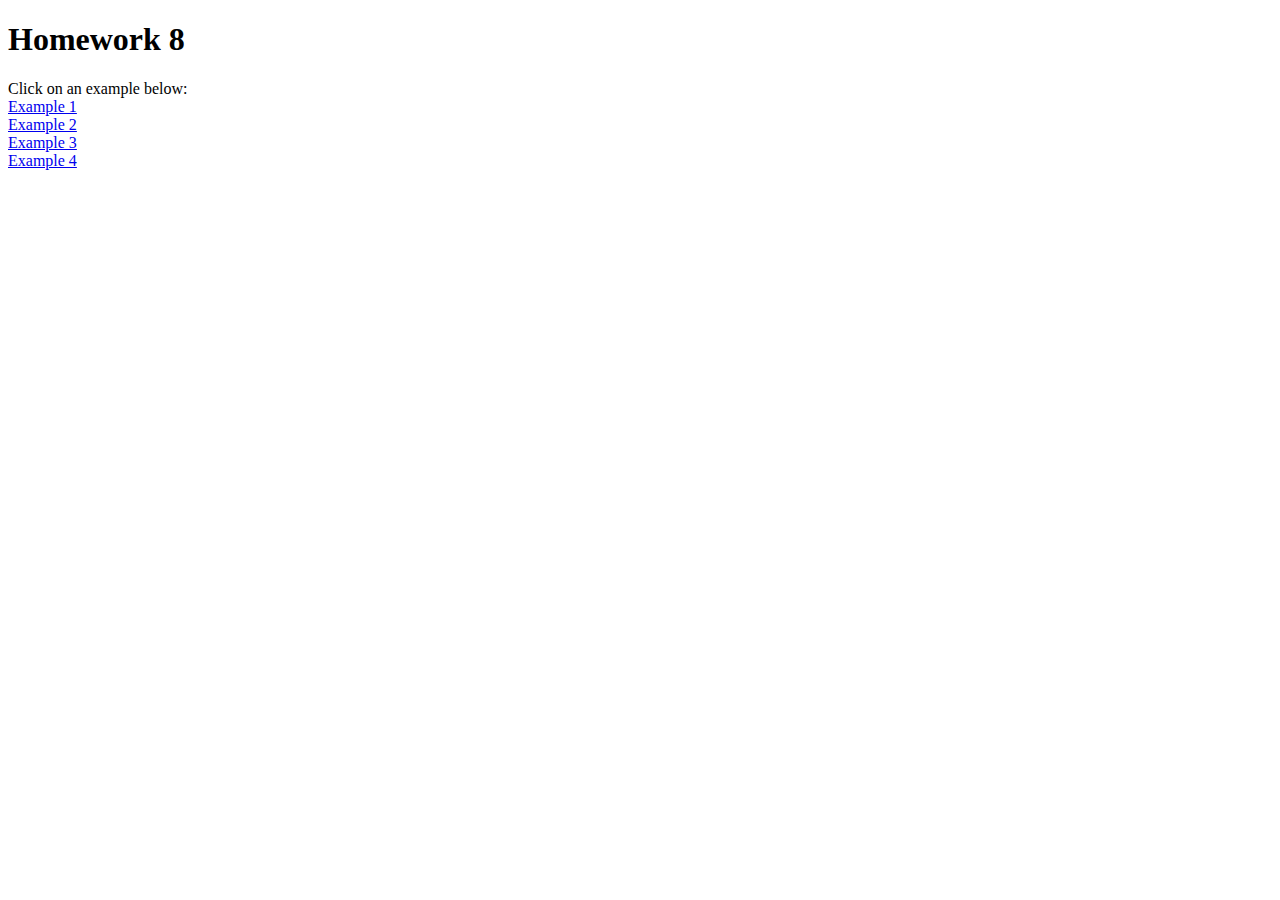
<file: html/index.html>
<!DOCTYPE html>
<html lang="en">
<head>
    <meta charset="UTF-8">
    <meta http-equiv="X-UA-Compatible" content="IE=edge">
    <meta name="viewport" content="width=device-width, initial-scale=1.0">
    <title>Khang's Tutorial 5</title>
</head>
<body>
    <h1>Homework 8</h1>
    Click on an example below: <br>
    <a href="../html/ex1.html">Example 1</a> <br>
    <a href="../html/ex2.html">Example 2</a> <br>
    <a href="../html/ex3.html">Example 3</a> <br>
    <a href="../html/ex4.html">Example 4</a> <br>
 
    <link rel="stylesheet" href="../css/style.css">
    <link rel="jspage1" href="../js/ex1.js">
    <link rel="jspage2" href="../js/ex2.js">
    <link rel="stylesheet" href="../js/ex3.js">
    <link rel="stylesheet" href="../js/ex4.js">

   


</body>
</html>
</file>
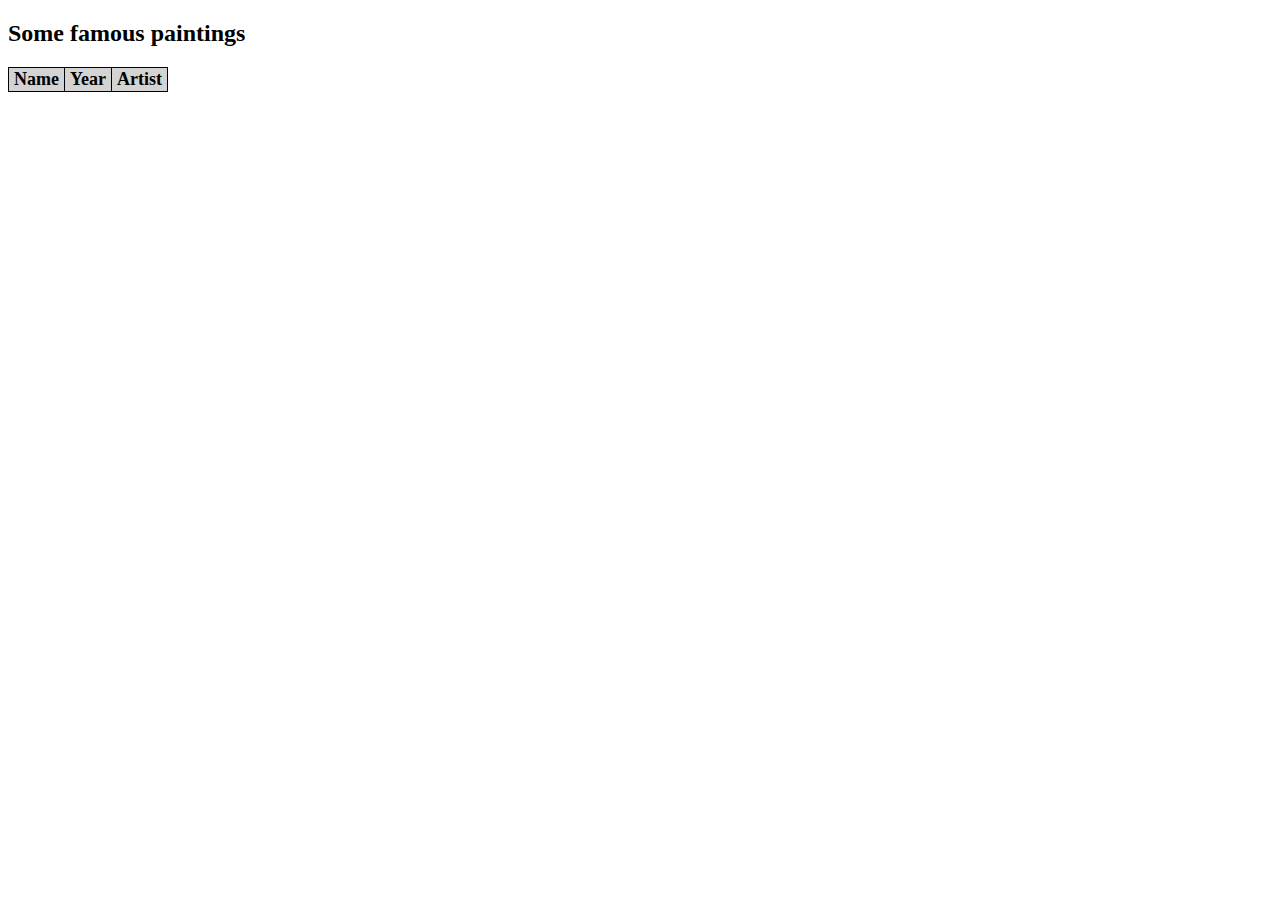
<file: html/ex1.html>
<!DOCTYPE html>
<html lang="en">

<head>
    <meta charset="UTF-8">
    <meta http-equiv="X-UA-Compatible" content="IE=edge">
    <meta name="viewport" content="width=device-width, initial-scale=1.0">
    <title>Chapter 21</title>
    <link rel="stylesheet" href="../css/style.css">
    <link rel="stylesheet" href="../js/ex1.js">
</head>

<body>
    <h2>Some famous paintings</h2>
    <table id="paintings">
        <tr>
            <th>Name</th>
            <th>Year</th>
            <th>Artist</th>
        </tr>
    </table>

    <script src="../js/ex1.js"></script>
</body>

</html>
</file>
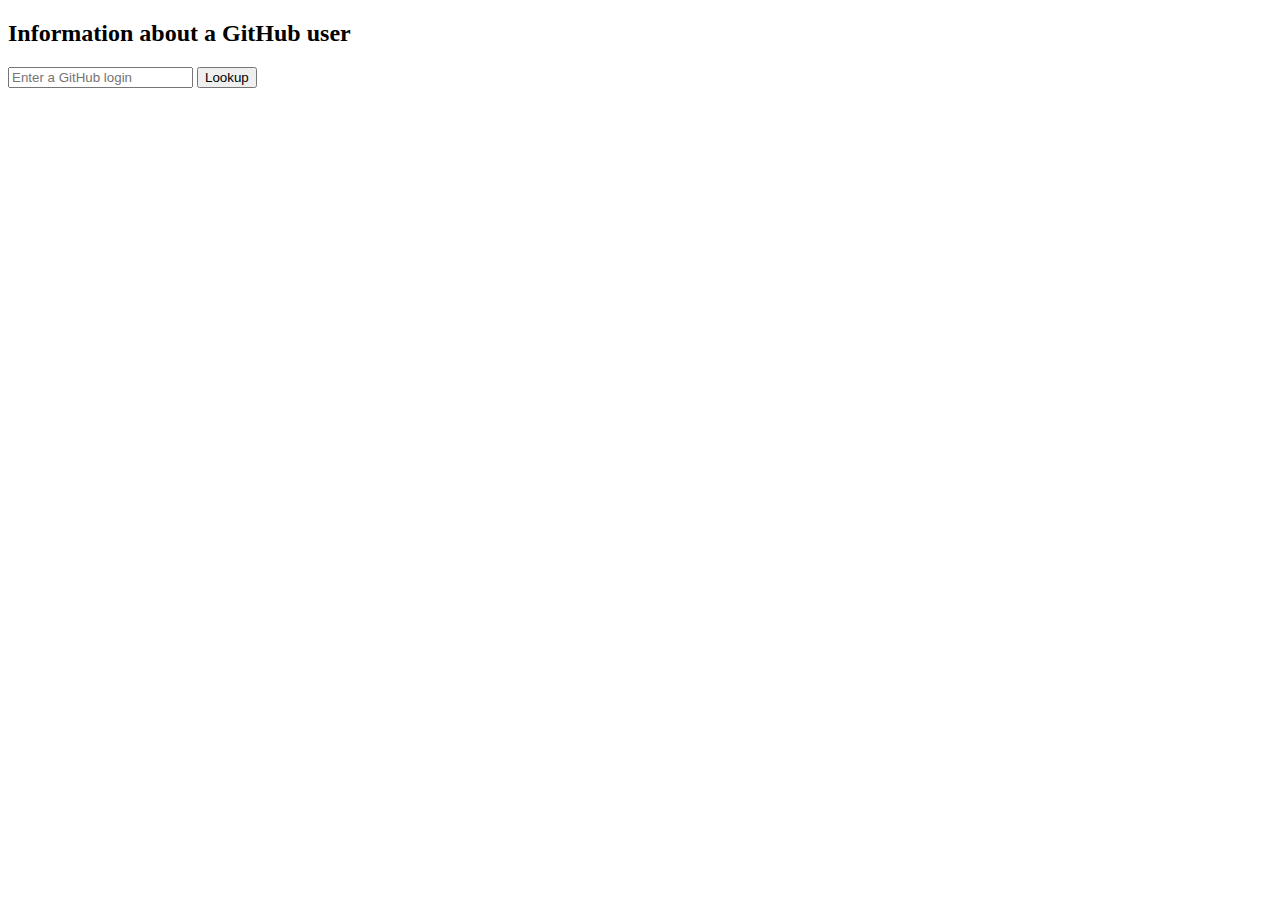
<file: html/ex2.html>
<!DOCTYPE html>
<html lang="en">

<head>
    <meta charset="UTF-8">
    <meta http-equiv="X-UA-Compatible" content="IE=edge">
    <meta name="viewport" content="width=device-width, initial-scale=1.0">
    <title>Chapter 22</title>
    <link rel="stylesheet" href="../css/style.css">
    <link rel="stylesheet" href="../js/ex2.js">
</head>

<body>
    <h2>Information about a GitHub user</h2>
    <form>
        <p>
            <input type="text" name="login" id="login" placeholder="Enter a GitHub login" required>
            <input type="submit" value="Lookup">
        </p>
    </form>
    <div id="infos">
    </div>
    <script src="../js/ex2.js"></script>
</body>

</html>
</file>
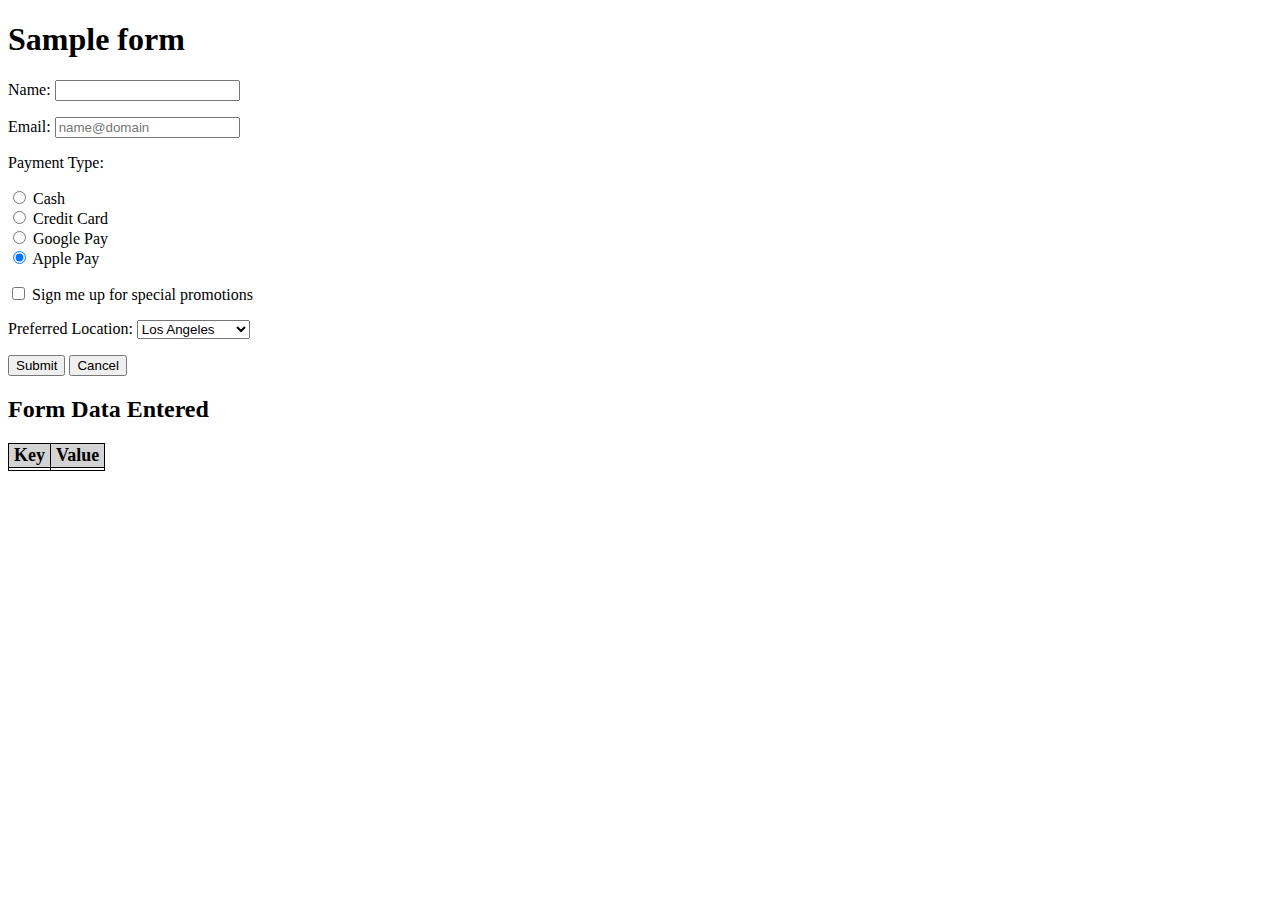
<file: html/ex4.html>
<!DOCTYPE html>
<html lang="en">

<head>
    <meta charset="UTF-8">
    <meta http-equiv="X-UA-Compatible" content="IE=edge">
    <meta name="viewport" content="width=device-width, initial-scale=1.0">
    <title>chapter 23</title>
    <link rel="stylesheet" href="../css/style.css">
    <link rel="stylesheet" href="../js/ex3.js">
</head>

<body>
    <form>
        <h1>Sample form</h1>
        <p>
            <label for="username">Name</label>:
            <input type="text" name="username" id="username" required>
            <span id="usernameHelp"></span>
        </p>

        <p>
            <label for="emailAddress">Email</label>:
            <input type="email" name="emailAddress" id="emailAddress" required placeholder="name@domain">
            <span id="emailHelp"></span>
        </p>
        <p>Payment Type:</p>
        <p>
            <input type="radio" name="payment" id="cash" value="cash">
            <label for="cash">Cash</label>
            <br>
            <input type="radio" name="payment" id="creditcard" value="creditcard">
            <label for="creditcard">Credit Card</label>
            <br>
            <input type="radio" name="payment" id="googlepay" value="googlepay" checked>
            <label for="googlepay">Google Pay</label>
            <br>
            <input type="radio" name="payment" id="applepay" value="applepay" checked>
            <label for="applepay">Apple Pay</label>
            <br>

        </p>
        <p>
            <input type="checkbox" name="confirmation" id="confirmation">
            <label for="confirmation">Sign me up for special promotions</label>
        </p>

        <p>
            <label for="location">Preferred Location</label>:
            <select name="location" id="location">
                <option value="LA" selected>Los Angeles</option>
                <option value="OC">Orange County</option>
                <option value="R">Riverside</option>
                <option value="SD">San Diego</option>
            </select>
        </p>

        <input type="submit" value="Submit">
        <input type="reset" value="Cancel">
    </form>
    <h2>Form Data Entered</h2>
    <table id="data">
        <tr>
            <th>Key</th>
            <th>Value</th>
        </tr>
        <tr>
            <td></td>
            <td></td>
        </tr>
    </table>
    
    <script src="../js/ex4.js"></script>
</body>

</html>
</file>
<file: css/style.css>
*{
    font-style: calibri;
   }
   th{
     background-color: lightgray;
   }

   table,th,td {
     border: 1px solid black;
     border-collapse: collapse;
   
   }
   th,td{
     width: 25px;
     font-size: 18px;
     text-align: center;
     padding-left: 5px;
     padding-right: 5px;
   }
</file>
